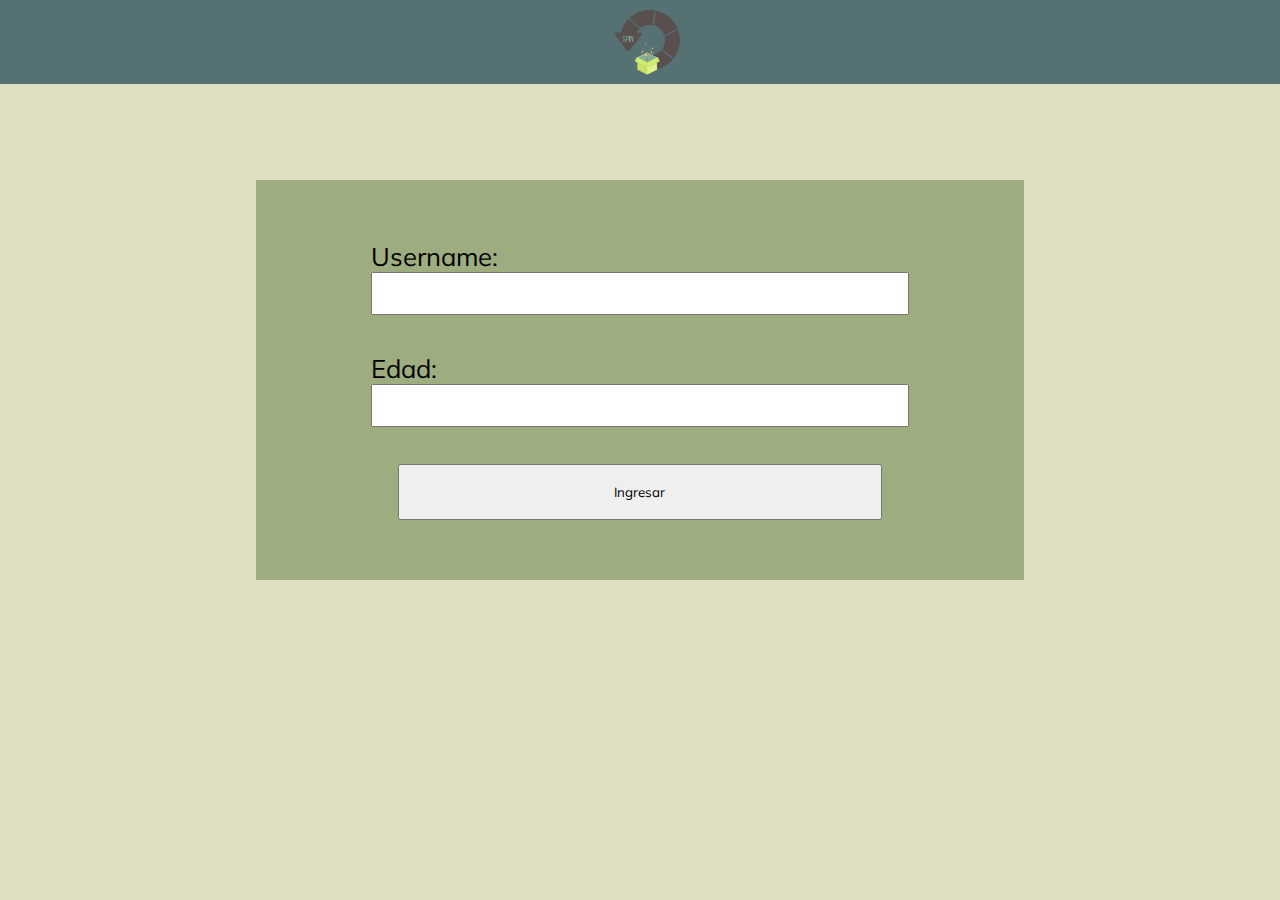
<file: login.html>
<!DOCTYPE html>
<html lang="es">

<head>
    <meta charset="UTF-8">
    <meta http-equiv="X-UA-Compatible" content="IE=edge">
    <meta name="viewport" content="width=device-width, initial-scale=1.0">
    <link rel="stylesheet" href="./sass/estilos.css">
    <title>Login</title>
</head>

<body>
    <header class="headerLogin--layout header--bg">
        <section>
            <a href="/"><img id="logo" src="./img/cajasLogo.png" alt="logo" /></a>
          </section>
    </header>
    <main>
        <section class="login--size login--position login--bg">
            <form class="login__form--height login__form--layout" id="loginForm">
                <div id="usernameField">
                    <label class="login__label--text" for="username">Username:</label>
                    <input class="login__entrada--size login__entrada--text" type="text" name="username" id="username">
                    <p id="usernameError">Completar usuario</p>
                </div>
                <div id="ageField">
                    <label class="login__label--text" for="age">Edad:</label>
                    <input class="login__entrada--size login__entrada--text" type="number" name="age" id="age">
                    <p id="ageError">Debes ser mayor de edad</p>
                </div>
                <button id="ingreso" class="login__boton--size login__boton--position">Ingresar</button>
            </form>
        </section>
    </main>

    <script src="https://cdnjs.cloudflare.com/ajax/libs/jquery/3.6.0/jquery.min.js"></script>
    <script src="./js/components/toastMessage.js"></script>
    <script src="./js/components/loginForm.js"></script>
    <script src="./js/constants/notifications.js"></script>
    <script src="./js/login.js"></script>
</body>

</html>
</file>
<file: sass/estilos.css>
@import url("https://fonts.googleapis.com/css2?family=Mulish:wght@400&display=swap");
* {
  margin: 0rem;
  padding: 0rem;
  -webkit-box-sizing: border-box;
          box-sizing: border-box;
  font-family: "Mulish", sans-serif;
}

body {
  background-color: #dfdfc4;
}

.toast {
  width: auto;
  height: auto;
  visibility: hidden;
  position: fixed;
  top: 5%;
  left: 1%;
  z-index: 100;
  opacity: 0;
  border-radius: .2rem;
  background-color: rgba(0, 255, 255, 0.63);
  padding: .4rem;
  -webkit-transition: opacity .4s, top .4s, visibility .4s;
  transition: opacity .4s, top .4s, visibility .4s;
}

.toast--visible {
  visibility: visible;
  opacity: 1;
  top: 10%;
}

.addPopup--size {
  width: 40%;
  height: 35%;
}

.addPopup--position {
  position: absolute;
  right: 5%;
  top: 12%;
  z-index: 2;
}

.addPopup--layout {
  display: -webkit-box;
  display: -ms-flexbox;
  display: flex;
  -webkit-box-orient: vertical;
  -webkit-box-direction: normal;
      -ms-flex-direction: column;
          flex-direction: column;
  -ms-flex-pack: distribute;
      justify-content: space-around;
  -webkit-box-align: center;
      -ms-flex-align: center;
          align-items: center;
}

.addPopup--bg {
  background-color: #405180;
}

.addPopup__label--text {
  font-size: 1.5rem;
}

#addPointsInput {
  width: 90%;
  height: 3rem;
  font-size: 2rem;
  background-color: #d3d1b6;
  border: none;
}

.addPoints__button {
  width: 85%;
  height: 3rem;
  padding: 2%;
  border: none;
  background-color: #c2c0a0;
  -webkit-transition: all .7s;
  transition: all .7s;
}

.addPoints__button:hover {
  background-color: #d8d6be;
}

.infoButton {
  position: fixed;
  bottom: 3%;
  right: 3%;
  border-radius: 10rem;
  padding: 1rem;
}

.slideBar {
  position: fixed;
  z-index: 1;
  margin: 2rem;
  -webkit-box-shadow: 0rem 0rem 0.6rem 0.2rem #3f3e3d;
          box-shadow: 0rem 0rem 0.6rem 0.2rem #3f3e3d;
  display: none;
  -ms-flex-pack: distribute;
      justify-content: space-around;
  -ms-flex-wrap: wrap;
      flex-wrap: wrap;
  padding: 1%;
  background-color: antiquewhite;
}

.slideBar > article {
  width: 10rem;
  height: 10rem;
  border: .1rem solid black;
  padding: .6%;
}

.headerLogin--layout {
  display: -webkit-box;
  display: -ms-flexbox;
  display: flex;
  -webkit-box-pack: center;
      -ms-flex-pack: center;
          justify-content: center;
}

.login--size {
  width: 60%;
  height: 25rem;
}

.login--position {
  margin: 7.5% auto;
}

.login--bg {
  background-color: #9dad7f;
}

.login__form--height {
  height: 100%;
}

.login__form--layout {
  display: -webkit-box;
  display: -ms-flexbox;
  display: flex;
  -webkit-box-orient: vertical;
  -webkit-box-direction: normal;
      -ms-flex-direction: column;
          flex-direction: column;
  -webkit-box-pack: space-evenly;
      -ms-flex-pack: space-evenly;
          justify-content: space-evenly;
  padding: 3% 15%;
}

.login__label--text {
  font-size: 1.6rem;
}

.login__entrada--size {
  width: 100%;
  height: 2.7rem;
}

.login__entrada--text {
  font-size: 1.3rem;
}

.login__boton--size {
  width: 90%;
  height: 3.5rem;
}

#usernameError {
  display: none;
}

#ageError {
  display: none;
}

.login__boton--position {
  margin: 0% auto;
}

.header--bg {
  background-color: #557174;
}

.header--layout {
  display: -webkit-box;
  display: -ms-flexbox;
  display: flex;
  -webkit-box-align: center;
      -ms-flex-align: center;
          align-items: center;
  -webkit-box-pack: justify;
      -ms-flex-pack: justify;
          justify-content: space-between;
  padding: 0% 1%;
}

#logo {
  margin-left: 1rem;
  width: 5rem;
  height: 5rem;
}

.header__menu--layout {
  display: -webkit-box;
  display: -ms-flexbox;
  display: flex;
  -webkit-box-align: center;
      -ms-flex-align: center;
          align-items: center;
}

.menu__items--position {
  margin-left: 1.5rem;
  display: inline-block;
}

.items--position {
  margin: 0% 1rem;
}

.items__text--style {
  text-decoration: none;
  color: #dfdfc4;
  font-size: 1.2rem;
}

.items__points--layout {
  display: -webkit-box;
  display: -ms-flexbox;
  display: flex;
}

.points__valor--text {
  color: #9dad7f;
}

.points__btn--position {
  margin-left: .8rem;
}

.cajas--size {
  width: 95%;
  height: auto;
}

.cajas--position {
  margin: 3% auto;
}

.cajas--border {
  -webkit-box-shadow: 0 0 0.7rem #929271;
          box-shadow: 0 0 0.7rem #929271;
  border-radius: 1rem;
}

.cajas--bg {
  background-color: #c7cfb7;
}

.cajas--layout {
  overflow: hidden;
  padding: 3% 0%;
}

.cajas__h2--position {
  text-align: center;
}

.cajas__inner--width {
  width: -webkit-max-content;
  width: -moz-max-content;
  width: max-content;
}

.cajas__inner--layout {
  display: -webkit-box;
  display: -ms-flexbox;
  display: flex;
  padding: 1% 0%;
}

.inner__objects--size {
  width: 14rem;
  height: 14rem;
  background-color: aqua;
}

.inner__objects--position {
  margin: 0.2% 0%;
}

.inner__objects--border {
  border: 0.3rem solid whitesmoke;
}

.inner__objects--padding {
  padding: 1rem;
}

.inner__objects--comun {
  background: radial-gradient(circle, #27b9ff 24%, #0097ff 61%, #3d7cff 100%);
}

.inner__objects--raro {
  background: radial-gradient(circle, #ce33e6 20%, #a600ff 61%, #c53dff 100%);
}

.inner__objects--especial {
  background: radial-gradient(circle, #fecf36 24%, #ffa600 61%, #ff7a3d 100%);
}

.inner__objects--unico {
  background: radial-gradient(circle, #f3fe36 38%, #a9ff00 74%, #b3ff3d 100%);
}

.object__img--size {
  width: 100%;
  height: 100%;
}

.cajas__boton--width {
  width: 15%;
}

.cajas__boton--position {
  margin: 0% 42%;
}

.cajas__boton--border {
  border: none;
}

.cajas__boton--text {
  font-size: 1.5rem;
  padding: 0.6rem;
}

.cajas__boton--bg {
  background-color: #9dad7f;
}

.popup--size {
  width: 50%;
  height: 80%;
  visibility: hidden;
  opacity: 0;
  -webkit-transform: scale(0%);
          transform: scale(0%);
  -webkit-animation-name: show;
          animation-name: show;
  -webkit-animation-duration: 0.7s;
          animation-duration: 0.7s;
  -webkit-animation-fill-mode: forwards;
          animation-fill-mode: forwards;
}

@-webkit-keyframes show {
  0% {
    visibility: hidden;
    opacity: 0;
    -webkit-transform: scale(0%);
            transform: scale(0%);
  }
  100% {
    visibility: visible;
    opacity: 1;
    -webkit-transform: scale(100%);
            transform: scale(100%);
  }
}

@keyframes show {
  0% {
    visibility: hidden;
    opacity: 0;
    -webkit-transform: scale(0%);
            transform: scale(0%);
  }
  100% {
    visibility: visible;
    opacity: 1;
    -webkit-transform: scale(100%);
            transform: scale(100%);
  }
}

.popup--hide {
  visibility: visible;
  opacity: 1;
  -webkit-transform: scale(100%);
          transform: scale(100%);
  -webkit-animation-name: hide;
          animation-name: hide;
  -webkit-animation-duration: 0.7s;
          animation-duration: 0.7s;
  -webkit-animation-fill-mode: forwards;
          animation-fill-mode: forwards;
}

@-webkit-keyframes hide {
  0% {
    visibility: visible;
    opacity: 1;
    -webkit-transform: scale(100%);
            transform: scale(100%);
  }
  100% {
    visibility: hidden;
    opacity: 0;
    -webkit-transform: scale(0%);
            transform: scale(0%);
  }
}

@keyframes hide {
  0% {
    visibility: visible;
    opacity: 1;
    -webkit-transform: scale(100%);
            transform: scale(100%);
  }
  100% {
    visibility: hidden;
    opacity: 0;
    -webkit-transform: scale(0%);
            transform: scale(0%);
  }
}

.popup--position {
  position: fixed;
  top: 10%;
  left: 25%;
}

.popup--layout {
  display: -webkit-box;
  display: -ms-flexbox;
  display: flex;
  -webkit-box-orient: vertical;
  -webkit-box-direction: normal;
      -ms-flex-direction: column;
          flex-direction: column;
  -webkit-box-pack: justify;
      -ms-flex-pack: justify;
          justify-content: space-between;
  padding: 3%;
  text-align: center;
}

.popup--bg {
  background-color: #557174;
}

.popup__img--size {
  width: 50%;
  height: 90%;
}

.informacion--position {
  margin: 10% 0%;
}

.informacion--layout {
  display: -webkit-box;
  display: -ms-flexbox;
  display: flex;
  -webkit-box-pack: space-evenly;
      -ms-flex-pack: space-evenly;
          justify-content: space-evenly;
}

.informacion__perfil--size {
  background-color: #c7cfb7;
}

.informacion__perfil--layout {
  display: -webkit-box;
  display: -ms-flexbox;
  display: flex;
  -webkit-box-orient: vertical;
  -webkit-box-direction: normal;
      -ms-flex-direction: column;
          flex-direction: column;
  -ms-flex-pack: distribute;
      justify-content: space-around;
  padding: 0% 1.5%;
}

.infoImg--size {
  width: 10rem;
  height: 9rem;
}

.infoImg--position {
  -ms-flex-item-align: center;
      -ms-grid-row-align: center;
      align-self: center;
}

.perfilImg {
  border: 0.3rem solid #557174;
  width: 100%;
  height: 100%;
}

.informacion__form--size {
  width: 50%;
  height: auto;
}

.informacion__form--layout {
  display: -webkit-box;
  display: -ms-flexbox;
  display: flex;
  -webkit-box-orient: vertical;
  -webkit-box-direction: normal;
      -ms-flex-direction: column;
          flex-direction: column;
  -webkit-box-pack: space-evenly;
      -ms-flex-pack: space-evenly;
          justify-content: space-evenly;
}

.form__label--text {
  font-size: 1.5rem;
  font-weight: 600;
}

.form__campo--size {
  width: 100%;
  height: 2.5rem;
}

.form__campo--border {
  border: none;
  border-bottom: 0.2rem solid black;
  font-size: 1.3rem;
}

.form__campo--bg {
  background-color: transparent;
}

.form__enviar--size {
  width: 100%;
  height: 3rem;
}

.form__enviar--bg {
  background-color: #9dad7f;
}

.inventario--size {
  width: 100%;
  height: auto;
}

.inventario--bg {
  background-color: #9dad7f;
}

.inventario--layout {
  padding: 3% 0%;
}

.inventario__h2--position {
  text-align: center;
  margin-bottom: 2%;
}

.inventario__acciones--size {
  width: 95%;
  height: 5rem;
}

.inventario__acciones--position, .inventario__contenedor--position {
  margin: 0% auto;
}

.inventario__acciones--border {
  border-bottom: 0.2rem solid black;
  padding: 1%;
}

.inventario__acciones--bg, .inventario__contenedor--bg {
  background-color: #c7cfb7;
}

#sellAll, #withdraw {
  margin: 1%;
  border-radius: 0.4rem;
  border: 0.1rem blue solid;
  -webkit-box-shadow: 0px 0px 2px 3px burlywood;
          box-shadow: 0px 0px 2px 3px burlywood;
  padding: 0.5%;
}

.inventario__contenedor--size {
  width: 95%;
  height: auto;
}

.inventario__contenedor--layout {
  padding: 2%;
  display: -webkit-box;
  display: -ms-flexbox;
  display: flex;
  -ms-flex-wrap: wrap;
      flex-wrap: wrap;
}

.contenedor__object--size {
  width: 10%;
  height: 8rem;
  margin: 1%;
}

.object__img--size {
  width: 90%;
  height: 90%;
}
/*# sourceMappingURL=estilos.css.map */
</file>
